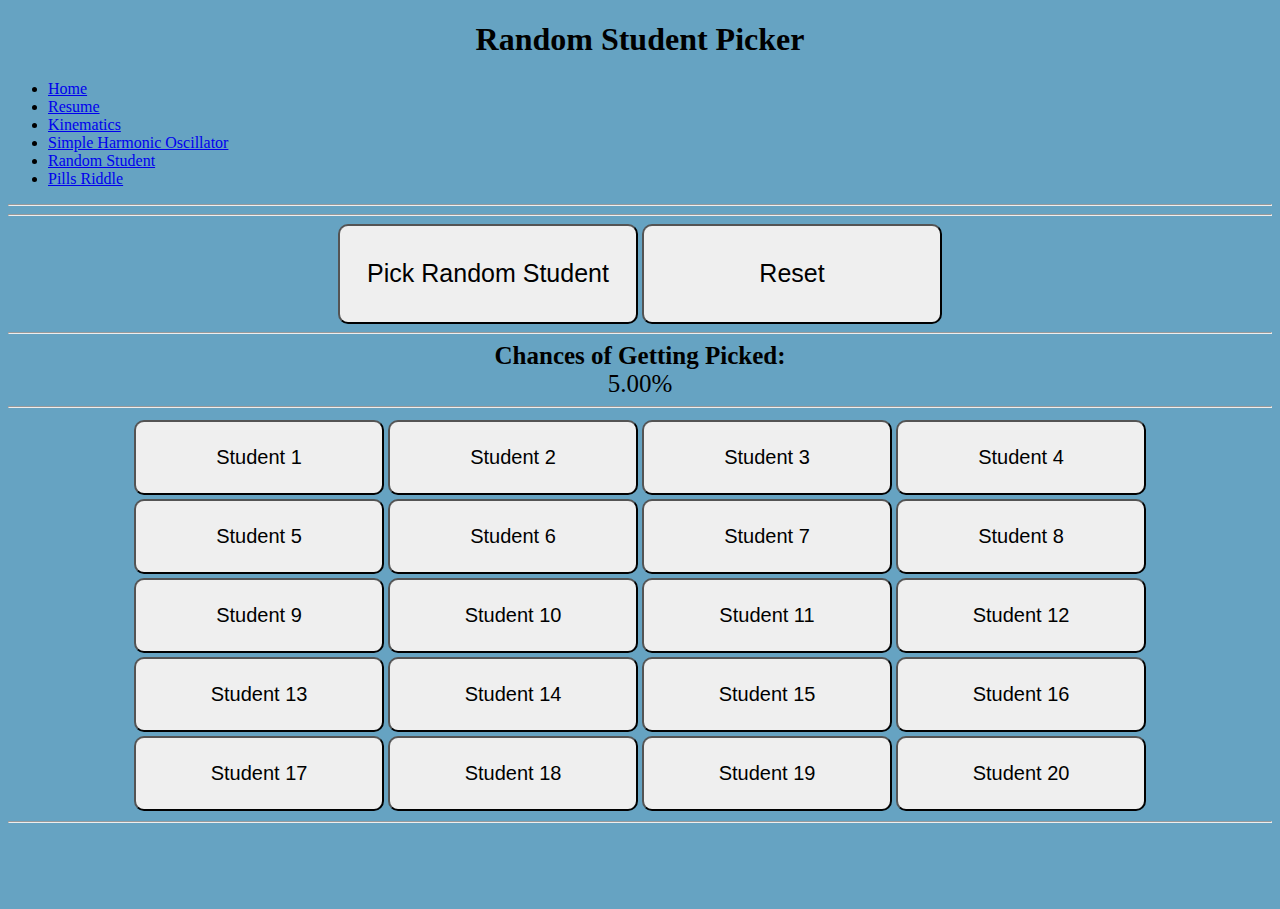
<file: index.html>
<!DOCTYPE html>
<html>
<head>
	<link rel="stylesheet" type="text/css" href="style.css">	
	<link rel="stylesheet" type="text/css" href="../style.css">
	<title>Random Student Picker</title>
</head>

<body>
	<div class='container' id='pageHeader'>
		<h1>Random Student Picker</h1>
		<div class='container' id='navBar'>
			<ul>
				<li><a href="../index.html">Home</a></li>
				<li><a href="../Resume/Resume.html">Resume</a></li>
				<li><a href="../Physics2.0/Physics2.0.html">Kinematics</a></li>
				<li><a href="../simple-harmonic/simple-harmonic.html">Simple Harmonic Oscillator</a></li>
				<li><a href="../random_student/random_student.html">Random Student</a></li>
				<li><a href="../pills_riddle/pills_riddle.html">Pills Riddle</a></li>
			</ul>
		</div>
	</div>
	
	<hr>
	<hr>
	<div class='container'id='pageBody'>	
		<div id='buttonContainer'>
			<button id="randomize">Pick Random Student</button>
			<button id="reset">Reset</button>
		</div>
		<hr>
		<div id='odds'>
			<b>Chances of Getting Picked:</b>
			<div id='chances'></div>
		</div>

		<hr>
		<div id='studentsContainer'></div>
		<hr>
		<div id='chosen'></div>
		<div class='container' id='pageFooter'></div>
	</div>
</body>

<script type='text/javascript' src='jquery-1.11.1.js'></script>
<script type="text/javascript" src="random_student.js"></script>
</html>
</file>
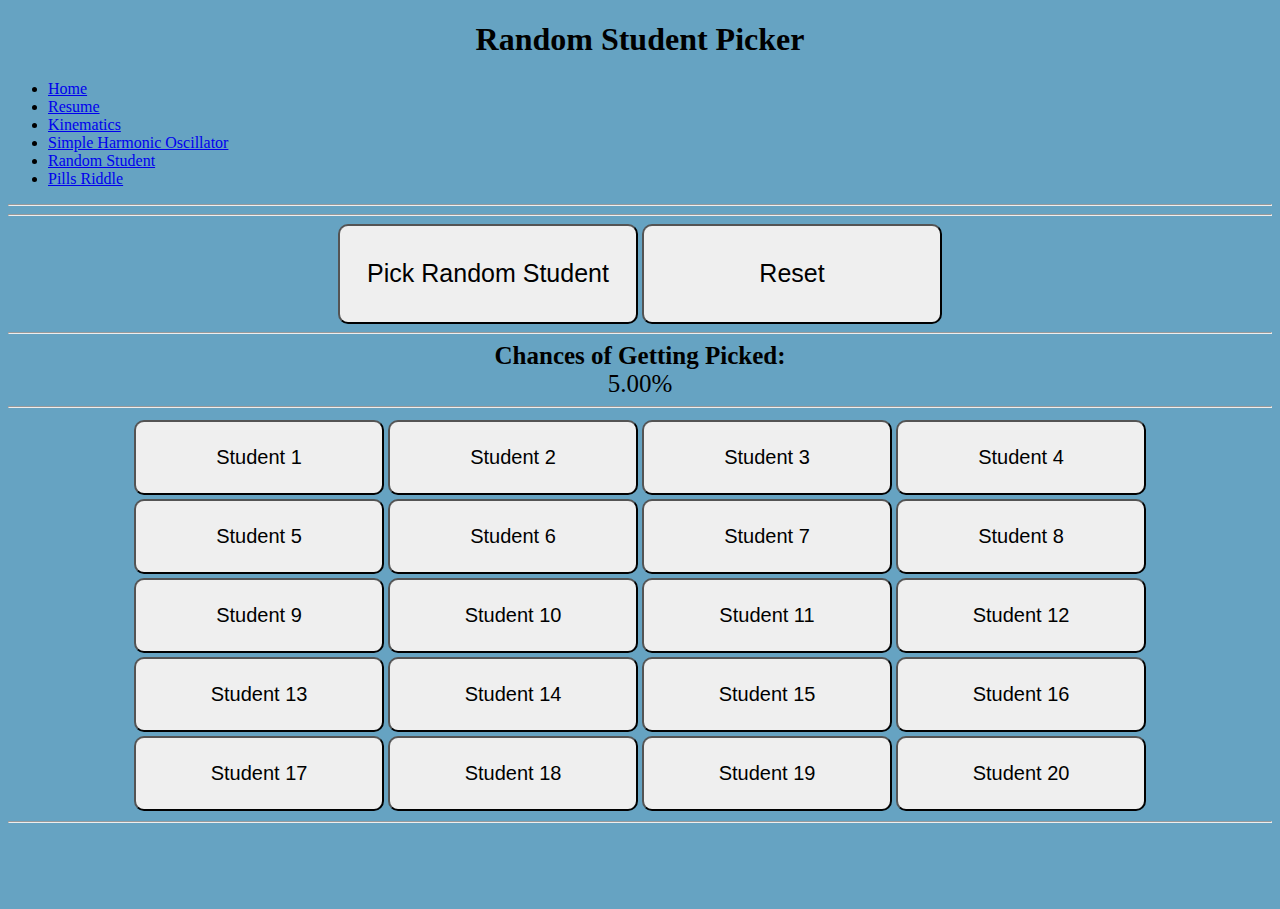
<file: random_student.html>
<!DOCTYPE html>
<html>
<head>
	<link rel="stylesheet" type="text/css" href="random_student.css">	
	<link rel="stylesheet" type="text/css" href="../style.css">
	<title>Random Student Picker</title>
</head>

<body>
	<div class='container' id='pageHeader'>
		<h1>Random Student Picker</h1>
		<div class='container' id='navBar'>
			<ul>
				<li><a href="../index.html">Home</a></li>
				<li><a href="../Resume/Resume.html">Resume</a></li>
				<li><a href="../Physics2.0/Physics2.0.html">Kinematics</a></li>
				<li><a href="../simple-harmonic/simple-harmonic.html">Simple Harmonic Oscillator</a></li>
				<li><a href="../random_student/random_student.html">Random Student</a></li>
				<li><a href="../pills_riddle/pills_riddle.html">Pills Riddle</a></li>
			</ul>
		</div>
	</div>
	
	<hr>
	<hr>
	<div class='container'id='pageBody'>	
		<div id='buttonContainer'>
			<button id="randomize">Pick Random Student</button>
			<button id="reset">Reset</button>
		</div>
		<hr>
		<div id='odds'>
			<b>Chances of Getting Picked:</b>
			<div id='chances'></div>
		</div>

		<hr>
		<div id='studentsContainer'></div>
		<hr>
		<div id='chosen'></div>
		<div class='container' id='pageFooter'></div>
	</div>
</body>

<script type='text/javascript' src='jquery-1.11.1.js'></script>
<script type="text/javascript" src="random_student.js"></script>
</html>
</file>
<file: style.css>
html{
	background-color: #66A3C2;
	font-family: verdana;
}
.buttonBar{
	text-align: center;
}


button{
	height:100px;
	width: 300px;
	border-radius: 10px;
	text-align: center;
	font-size: 25px ;
	cursor: pointer;
	display: inline;
	-webkit-user-select: none;/*make the text in this button non-highlightable*/
}

.student{
	font-size: 20px;
	display: inline;
	margin: 2px;
	height:75px;
	width: 250px;
	cursor: pointer;
	-webkit-user-select: none;/*make the text in this button non-highlightable*/
}

#buttonContainer{
	text-align: center;
}

#odds{
	text-align: center;	
	font-size:  25px;
}

#studentsContainer{
text-align: center;	
margin-top: 10px;
}

#chosen{
	font-size: 50px;
	text-align: center;
	height: 70px;
}




.picked{
	font-size: 22px;
	color:red;
	text-decoration: line-through;
}

h1{
	text-align: center;
}
h5{
	text-align: right;
}
</file>
<file: random_student.css>
html{
	background-color: #66A3C2;
	font-family: verdana;
}
.buttonBar{
	text-align: center;
}


button{
	height:100px;
	width: 300px;
	border-radius: 10px;
	text-align: center;
	font-size: 25px ;
	cursor: pointer;
	display: inline;
	-webkit-user-select: none;/*make the text in this button non-highlightable*/
}

.student{
	font-size: 20px;
	display: inline;
	margin: 2px;
	height:75px;
	width: 250px;
	cursor: pointer;
	-webkit-user-select: none;/*make the text in this button non-highlightable*/
}

#buttonContainer{
	text-align: center;
}

#odds{
	text-align: center;	
	font-size:  25px;
}

#studentsContainer{
text-align: center;	
margin-top: 10px;
}

#chosen{
	font-size: 50px;
	text-align: center;
	height: 70px;
}




.picked{
	font-size: 22px;
	color:red;
	text-decoration: line-through;
}

h1{
	text-align: center;
}
h5{
	text-align: right;
}
</file>
